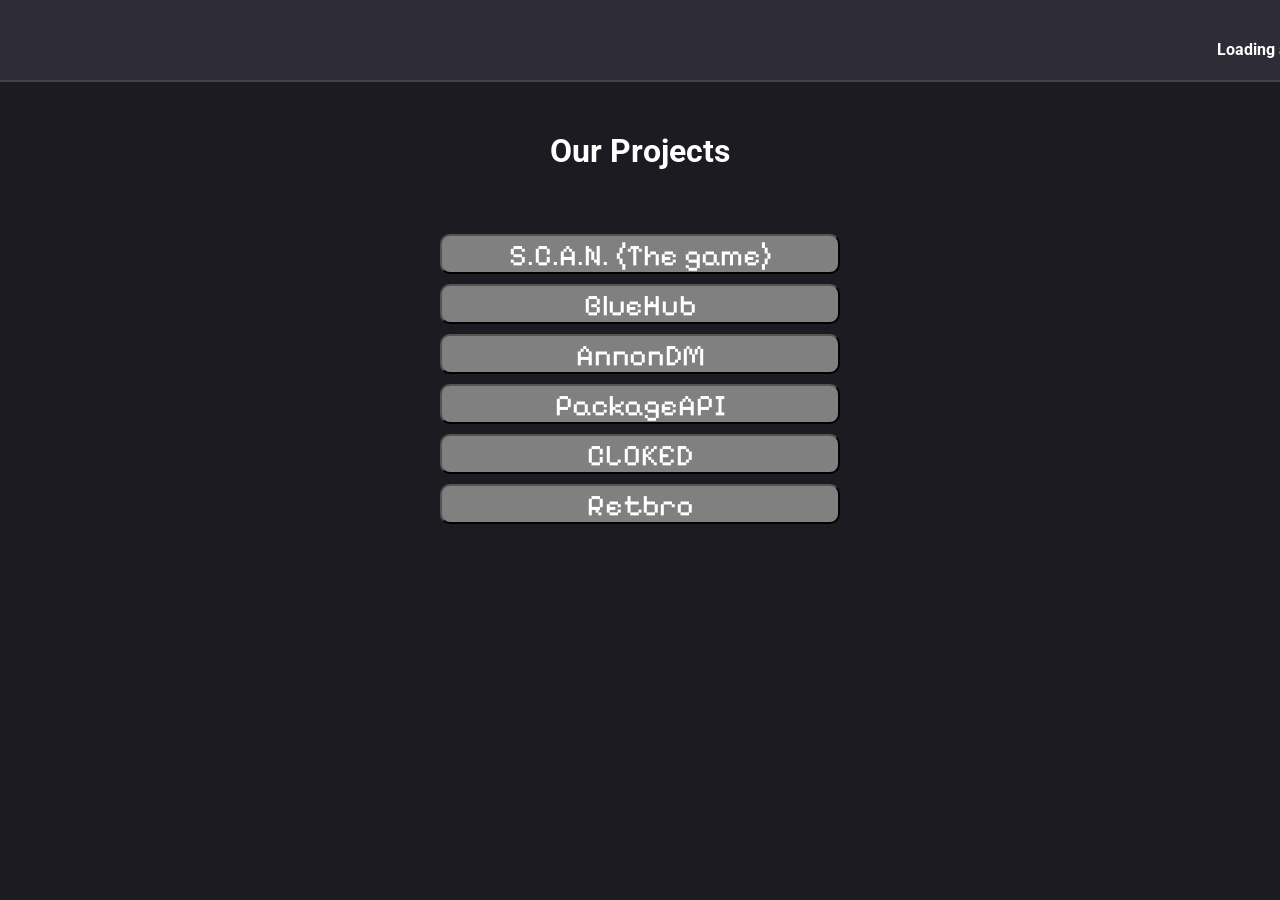
<file: projects/index.html>
<!DOCTYPE html>
<html lang="en">
<head>
    <meta charset="UTF-8">
    <meta name="viewport" content="width=device-width, initial-scale=1.0">
    <script 
        src="https://optionallybluestudios.github.io/consent-manager/manager.js" 
        data-ga4="G-H16QDLEK4E" 
        data-clarity="xmyqmw6u9z" 
        <!-- data-glitchtip-dsn="https://your-glitchtip-dsn-url" -->
        defer>
    </script>
    <title>OptionallyBlueStudios | Projects</title>
    <style>
    @import url('https://fonts.googleapis.com/css2?family=Open+Sans:ital,wght@0,300..800;1,300..800&family=Pixelify+Sans:wght@400..700&family=Roboto:ital,wght@0,100..900;1,100..900&display=swap');
        body {
            background-color: rgb(28, 27, 34);
            font-family: "Roboto", sans-serif;
            color: white;
            margin: 0;
            padding: 0;
        }
        
        .announcement {
            background-color: rgba(50, 50, 60, 0.8);
            padding: 15px;
            border-bottom: 2px solid #444;
            overflow: hidden;
            white-space: nowrap;
            position: relative;
            height: 50px;
            display: flex;
            align-items: center;
        }
        
        .announcement h3 {
            margin: 0;
            display: inline-block;
            font-size: 16px;
            line-height: 1.2;
            position: absolute;
            white-space: nowrap;
        }
        
        .announcement a {
            color: #64b5f6;
            text-decoration: none;
            font-weight: bold;
            transition: color 0.3s ease;
        }
        
        .announcement a:hover {
            color: #90caf9;
            text-shadow: 0 0 5px rgba(100, 181, 246, 0.5);
        }
        
        .botd-link {
            color: #4fc3f7;
            cursor: pointer;
            font-weight: bold;
            text-decoration: none;
            transition: color 0.3s ease;
        }
        
        .botd-link:hover {
            color: #81d4fa;
            text-shadow: 0 0 8px rgba(79, 195, 247, 0.6);
        }
                
        .content {
            text-align: center;
            margin-top: 50px;
        }
                
        button {
            margin: 5px;
            background-color: grey;
            border-radius: 10px;
            height: 40px;
            width: 400px;
            border-color: black;
            color: white;
            font-family: "Pixelify Sans", sans-serif;
            font-size: 30px;
        }
    </style>
</head>
<body>
    <div class="announcement">
        <h3 id="announcement-text">Loading announcements...</h3>
    </div>
    <div class="content">
        <h1>Our Projects</h1>
        <br>
        <br>
        <button onclick="openpage('scan')">S.C.A.N. (The game)</button>
        <br>
        <button onclick="openpage('bluehub-repo')">BlueHub</button>
        <br>
        <button onclick="openpage('https://optionallybluestudios.github.io/annondm/')">AnnonDM</button>
        <br>
        <button onclick="openpage('https://github.com/OptionallyBlueStudios/PackageAPI')">PackageAPI</button>
        <br>
        <button onclick="openpage('https://github.com/OptionallyBlueStudios/CL0KED')">CL0KED</button>
        <br>
        <button onclick="openpage('https://github.com/OptionallyBlueStudios/Retbro')">Retbro</button>
    </div>
    <script>
        function openpage(url) {
            window.location.href = url
        }
        async function loadAnnouncements() {
            try {
                // Replace this URL with your GitHack URL for the txt file
                // Example: https://githack.com/username/repo/raw/branch/announcements.txt
                const response = await fetch('https://rawcdn.githack.com/OptionallyBlueStudios/optionallybluestudios.github.io/refs/heads/main/storage/announcements.txt');
                
                if (!response.ok) {
                    throw new Error('Failed to load announcements');
                }
                
                const text = await response.text();
                const announcementElement = document.getElementById('announcement-text');
                
                // Process the text to make links clickable
                let processedText = text.trim();
                
                // Replace Battle Of The Devs with clickable link
                processedText = processedText.replace(
                    /Battle Of The Devs/g, 
                    '<a href="https://optionallybluestudios.github.io/Events/botd" class="botd-link">Battle Of The Devs</a>'
                );
                
                // Replace discord bot link
                processedText = processedText.replace(
                    /discord bot!/g, 
                    '<a href="https://optb.short.gy/annondm">discord bot!</a>'
                );
                
                // Replace discord join link
                processedText = processedText.replace(
                    /Join our discord!/g, 
                    '<a href="https://optb.short.gy/discord">Join our discord!</a>'
                );
                
                announcementElement.innerHTML = processedText;
                
                // Start scrolling after content is loaded
                startScrolling();
                
            } catch (error) {
                console.error('Error loading announcements:', error);
                const announcementElement = document.getElementById('announcement-text');
                announcementElement.innerHTML = '<h3>Loading announcements.. Please stand by. If this is taking too long, please check your internet connection and GitHack status before reaching out to the developers to report an issue.</h3>';
                startScrolling();
            }
        }
        
        function startScrolling() {
            const announcement = document.querySelector('.announcement h3');
            const container = document.querySelector('.announcement');
            
            // Start from the right side of the container
            let position = container.offsetWidth;
            
            function scroll() {
                // Move the text to the left
                position -= 1;
                announcement.style.left = position + 'px';
                
                // Reset position when text completely disappears on the left
                if (position < -announcement.offsetWidth) {
                    position = container.offsetWidth;
                }
                
                // Continue animation
                requestAnimationFrame(scroll);
            }
            
            // Start the scrolling animation
            scroll();
        }
        
        // Load announcements when page loads
        window.addEventListener('load', loadAnnouncements);
        // Create audio objects for sounds
const hoverSound = new Audio('sounds/hover.wav');
const clickSound = new Audio('sounds/click.wav');

// Set volume (optional)
hoverSound.volume = 0.3;
clickSound.volume = 0.5;

// Get all buttons
const buttons = document.querySelectorAll('button');

// Add event listeners to each button
buttons.forEach(button => {
    // Hover effect
    button.addEventListener('mouseenter', () => {
        button.style.transform = 'scale(1.1)';
        button.style.boxShadow = '0 4px 15px rgba(255, 255, 255, 0.2)';
        button.style.transition = 'transform 0.3s ease, box-shadow 0.3s ease';
        
        // Play hover sound
        hoverSound.currentTime = 0; // Reset sound to beginning
        hoverSound.play().catch(e => console.log('Hover sound failed:', e));
    });
    
    // Remove hover effect
    button.addEventListener('mouseleave', () => {
        button.style.transform = 'scale(1)';
        button.style.boxShadow = 'none';
    });
    
    // Click effect
    button.addEventListener('mousedown', () => {
        button.style.transform = 'scale(1.05)';
    });
    
    // Click sound and reset scale
    button.addEventListener('click', () => {
        // Play click sound
        clickSound.currentTime = 0;
        clickSound.play().catch(e => console.log('Click sound failed:', e));
        
        // Reset to hover scale
        setTimeout(() => {
            button.style.transform = 'scale(1.1)';
        }, 100);
    });
});
    </script>
</body>
</html>
</file>
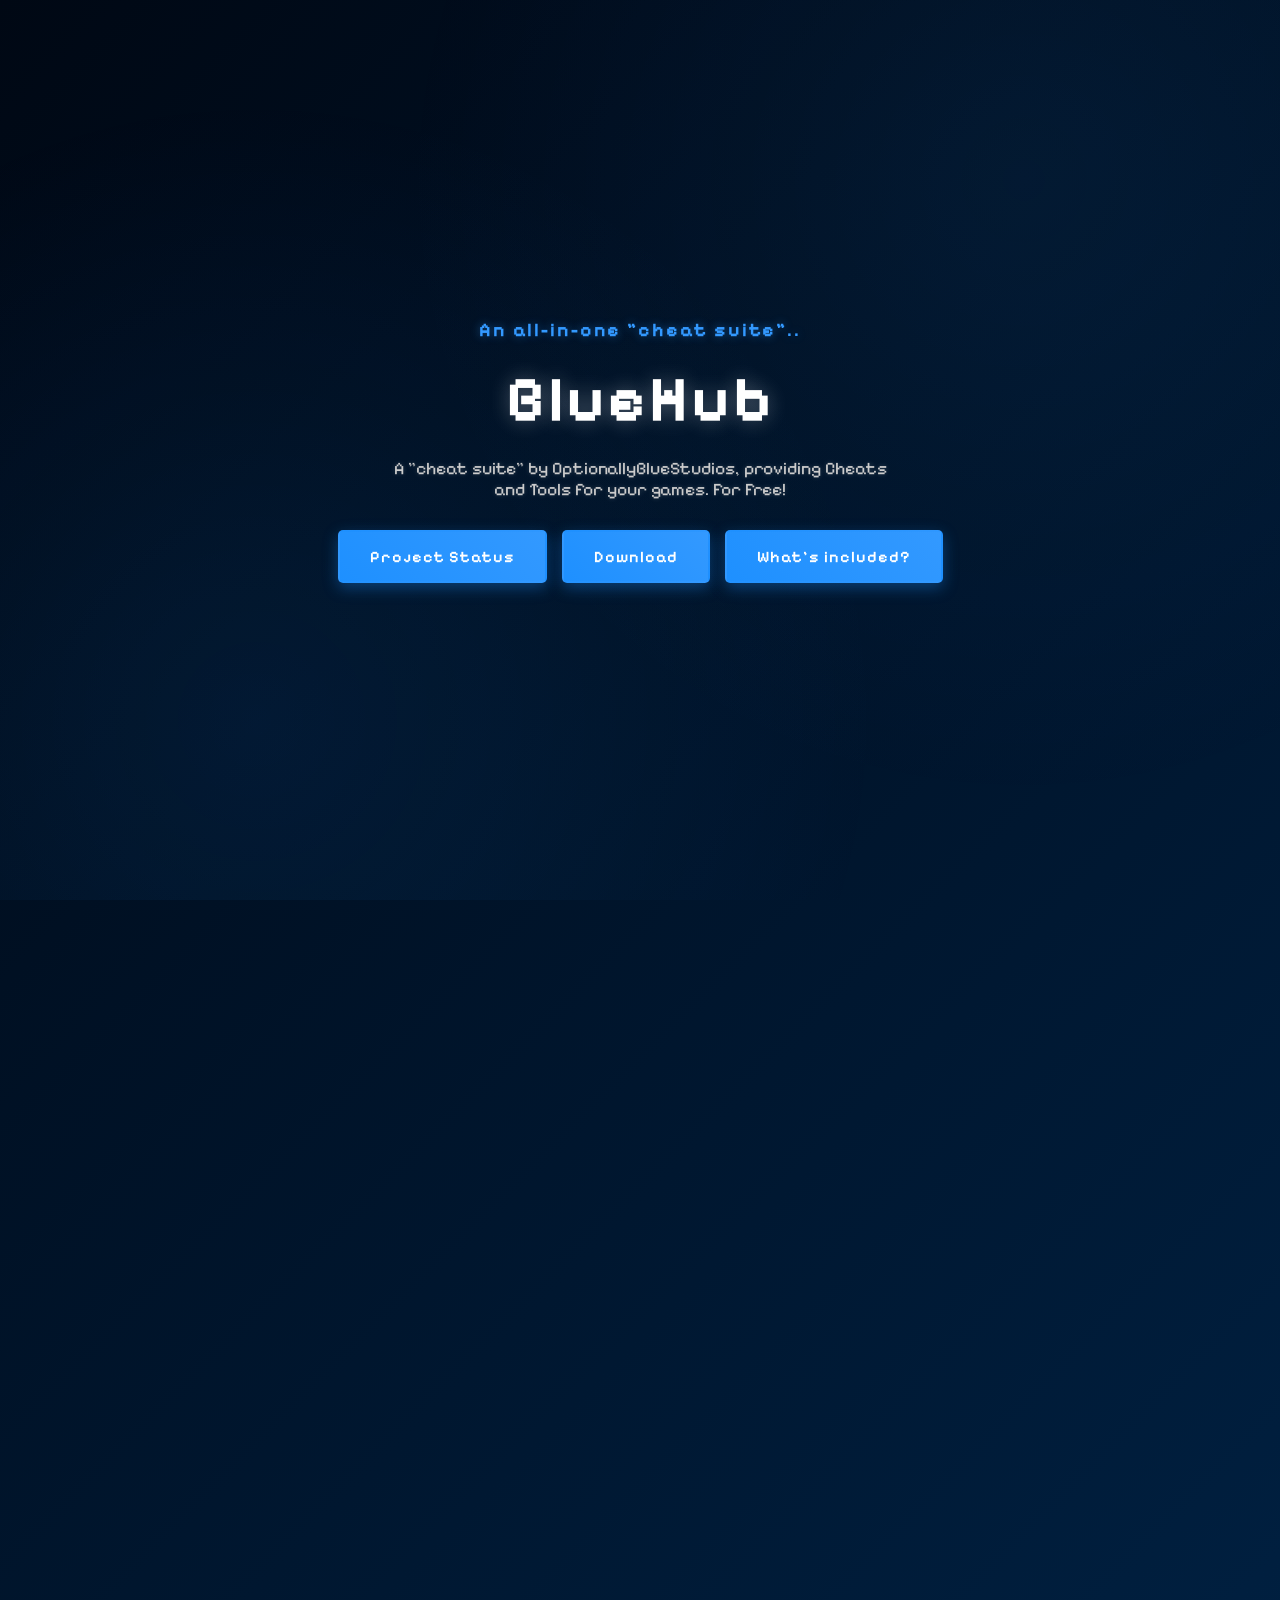
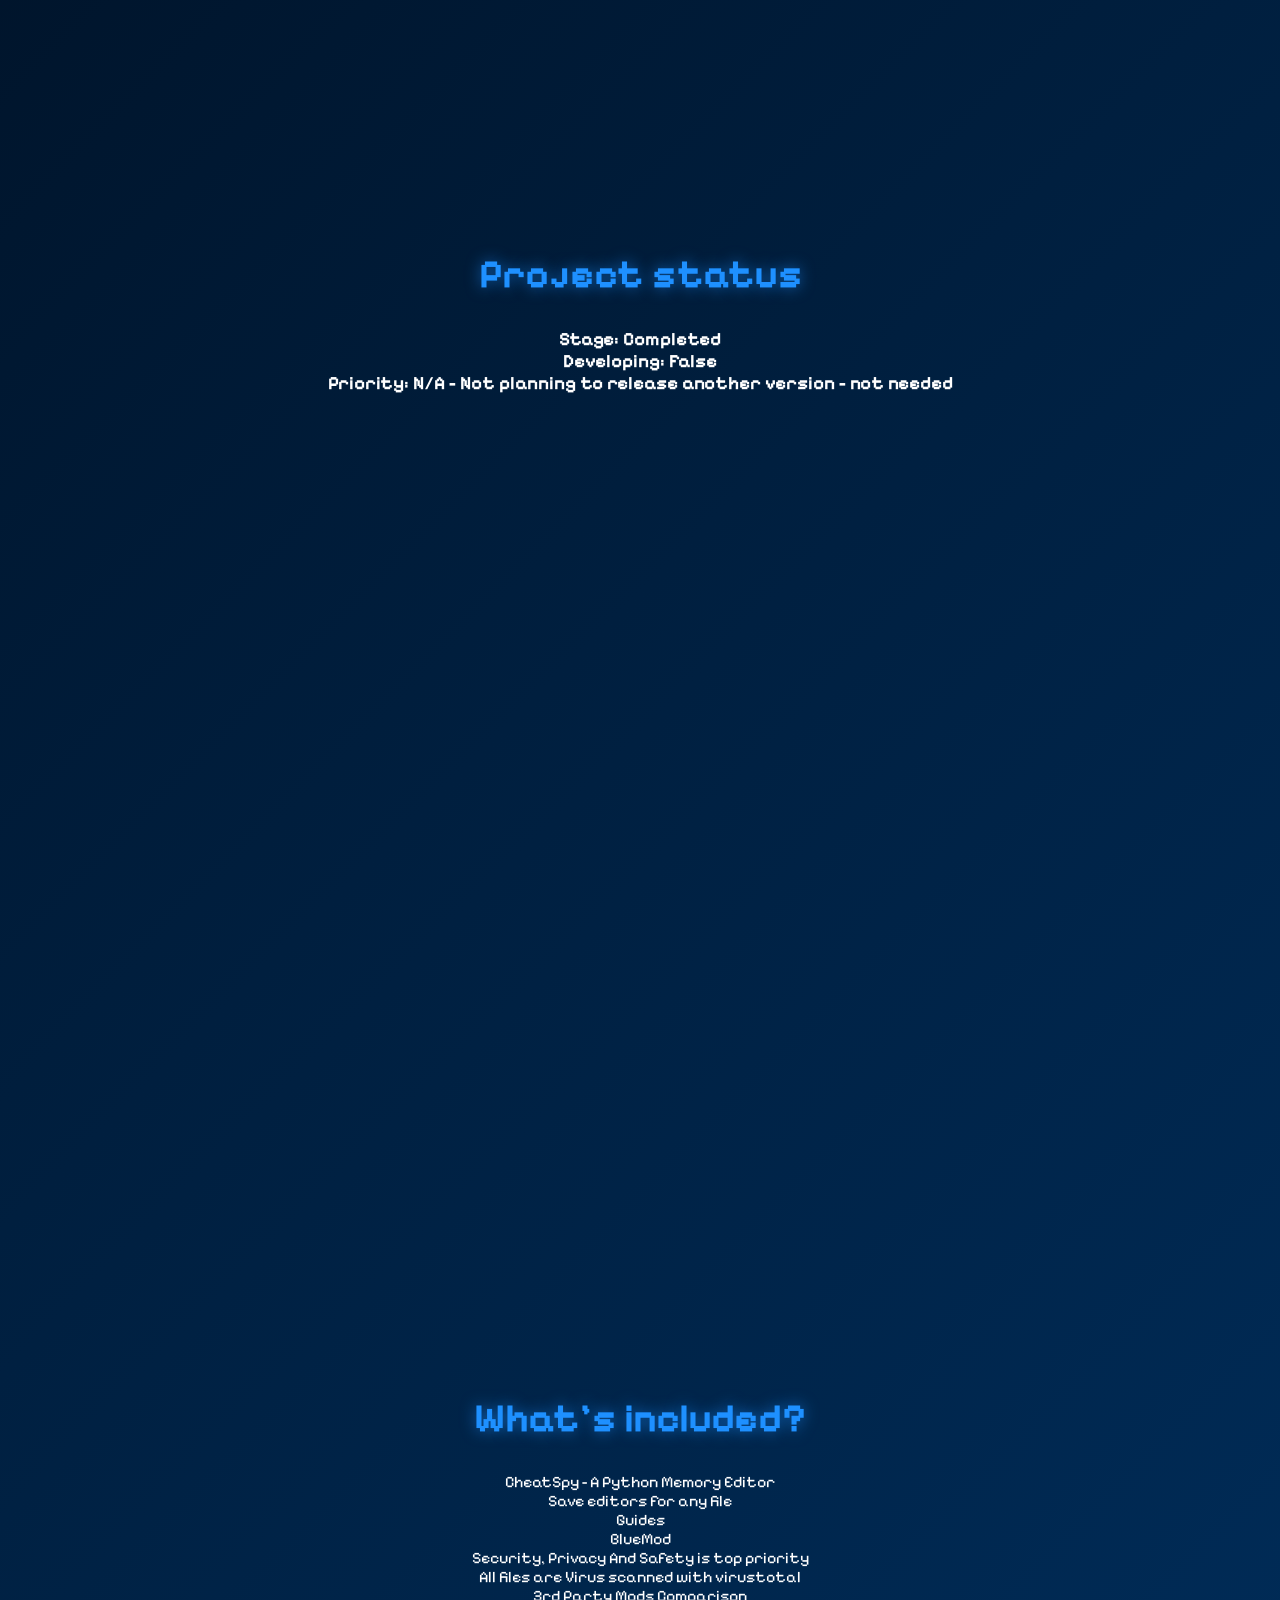
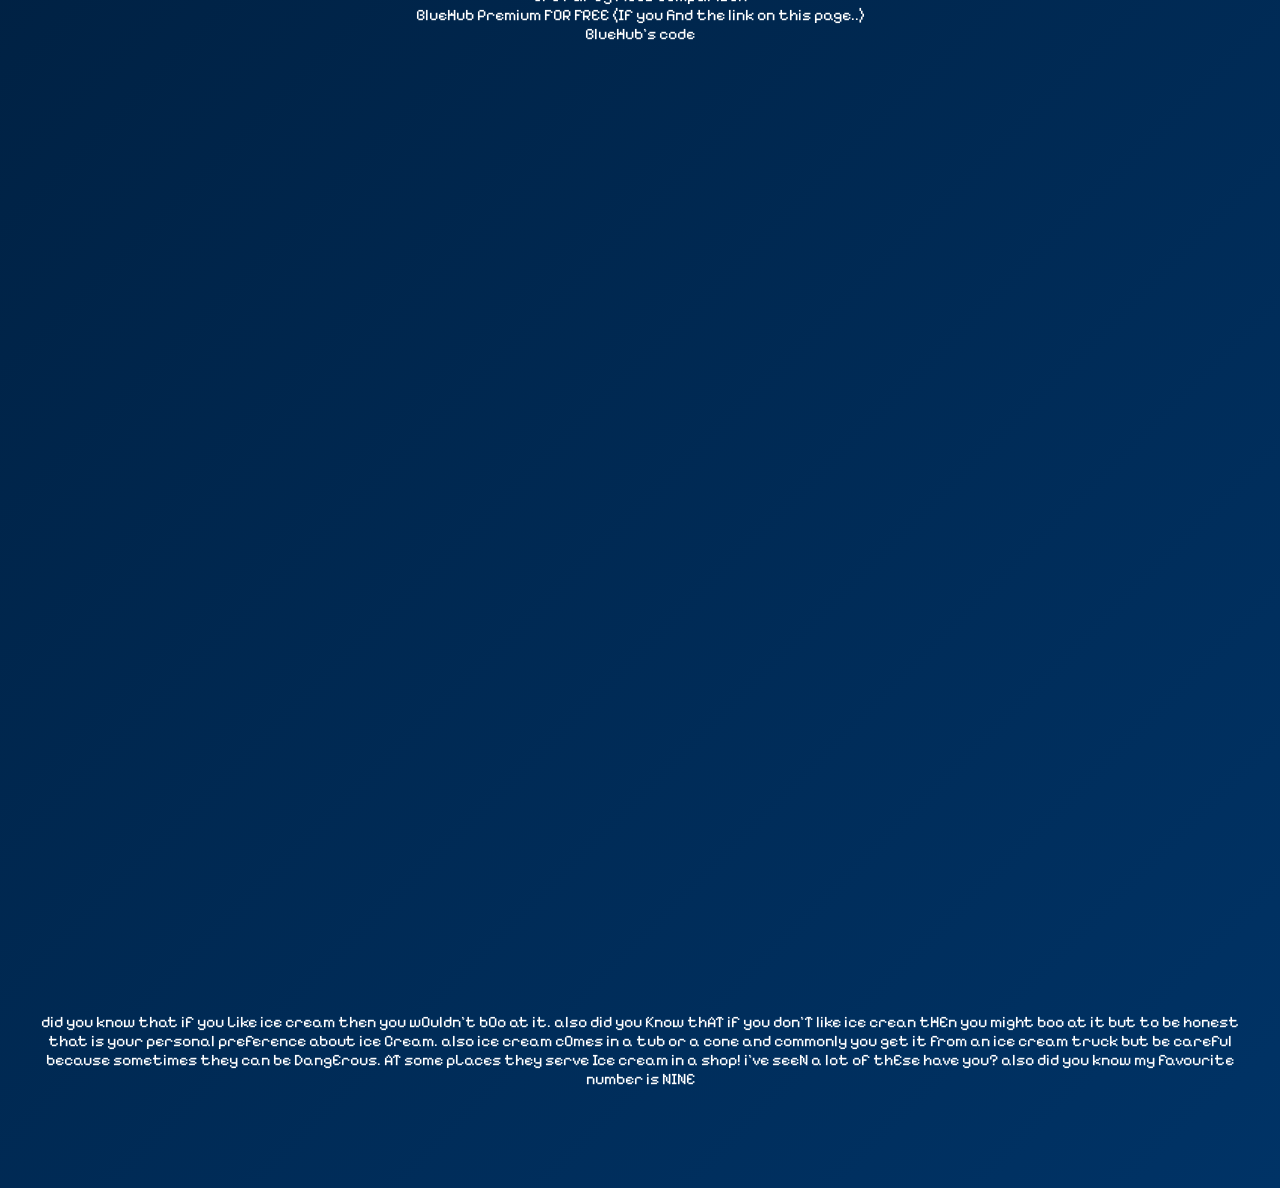
<file: projects/bluehub-repo/index.html>
<!DOCTYPE html>
<html lang="en">
<head>
  <meta charset="UTF-8" />
  <meta http-equiv="X-UA-Compatible" content="IE=edge" />
  <meta name="viewport" content="width=device-width, initial-scale=1.0" />
  <link href="https://fonts.googleapis.com/css2?family=Pixelify+Sans:wght@400..700&display=swap" rel="stylesheet" />
  <link href="assets/css/newstyle.css" rel="stylesheet" />
  <script 
      src="https://optionallybluestudios.github.io/consent-manager/manager.js" 
      data-ga4="G-H16QDLEK4E" 
      data-clarity="xmyqmw6u9z" 
      <!-- data-glitchtip-dsn="https://your-glitchtip-dsn-url" -->
      defer>
  </script>
  <title>OptionallyBlueStudios | S.C.A.N.</title> <!-- Ahh so you want BlueHub premium? k.. so basically.. go to https://optionallybluestudios.github.io/projects/bluehub-repo/assets/bhpremium-offer38.txt -->
</head>
<body>
  <main>
    <section class="main-texts">
      <h3>An all-in-one "cheat suite"..</h3>
      <h1>BlueHub</h1>
      <p>A "cheat suite" by OptionallyBlueStudios, providing Cheats<br> and Tools for your games. For Free!</p>
    </section>

    <section class="links">
      <ul>
        <li><a href="#status" class="btn-read-more">Project Status</a></li>
        <li><a href="https://github.com/OptionallyBlueStudios/BlueHub-App/releases/latest" class="btn-play-now">Download</a></li>
        <li><a href="#team" class="btn-play-now">What's included?</a></li>
      </ul>
    </section>
  </main>

  <div class="spoiler-content" id="status">
    <h2>Project status</h2>
    <h3>Stage: Completed</h3>
    <h3>Developing: False</h3>
    <h3>Priority: N/A - Not planning to release another version - not needed</h3>
  </div>

  <div class="spoiler-content" id="team">
    <h2>What's included?</h2>
    <ul>
        <li>CheatSpy - A Python Memory Editor</li>
        <li>Save editors for any file</li>
        <li>Guides</li>
        <li>BlueMod</li>
        <li>Security, Privacy And Safety is top priority</li>
        <li>All files are Virus scanned with virustotal</li>
        <li>3rd Party Mods Comparison</li>
        <li>BlueHub Premium FOR FREE (If you find the link on this page..)</li>
        <li>BlueHub's code</li>
    </ul><br>

  <div class="spoiler-content" id="spoilers">
    <p>did you know that if you Like ice cream then you wOuldn't bOo at it. also did you Know thAT if you don'T like ice crean tHEn you might boo at it but to be honest that is your personal preference about ice Cream. also ice cream cOmes in a tub or a cone and commonly you get it from an ice cream truck but be careful because sometimes they can be DangErous. AT some pLaces they serve Ice cream in a shop! i've seeN a lot of thEse have you? also did you know my favourite number is NINE</h>
    <!-- did you read the sentence? -->
    </div>
  <script src="assets/js/main.js"></script>
</body>
</html>
</file>
<file: projects/bluehub-repo/assets/css/newstyle.css>
* { margin: 0; padding: 0; box-sizing: border-box; }

    body {
      font-family: 'Pixelify Sans', monospace;
      background: linear-gradient(135deg, #000814 0%, #001f3f 50%, #003366 100%);
      color: #fff;
      min-height: 200vh;
      overflow-x: hidden;
      position: relative;
      text-align: center;
    }

    main { display:flex; flex-direction:column; justify-content:center; align-items:center; min-height:100vh; position:relative; z-index:10; }

    .main-texts h3 { font-size:1.2rem; color:#3399ff; margin-bottom:10px; letter-spacing:2px; text-shadow:0 0 10px rgba(51,153,255,0.45); }
    .main-texts h3 span { color:#1e90ff; font-weight:700; text-shadow:0 0 15px rgba(30,144,255,0.8); }
    .main-texts h1 { font-size:4rem; font-weight:700; margin:20px 0; color:#fff; text-shadow:0 0 20px rgba(255,255,255,0.3); letter-spacing:3px; }
    .main-texts p { font-size:1.1rem; color:#ccc; margin-bottom:30px; text-shadow:0 0 5px rgba(255,255,255,0.2); }

    .links ul { list-style:none; display:flex; gap:15px; }
    ul { list-style:none; padding-left:0; margin-left:0; }

    .btn-play-now, .btn-read-more {
      display:inline-block; padding:15px 30px; background:linear-gradient(45deg,#1e90ff,#3399ff);
      color:#fff; text-decoration:none; border-radius:5px; font-weight:600; font-size:1rem; letter-spacing:1px;
      transition:all 0.3s ease; box-shadow:0 5px 15px rgba(30,144,255,0.35); border:2px solid transparent;
    }

    .btn-play-now:hover, .btn-read-more:hover {
      background:linear-gradient(45deg,#0077cc,#3399ff); transform:translateY(-2px); box-shadow:0 8px 25px rgba(30,144,255,0.6);
      border-color:rgba(255,255,255,0.3);
    }

    .gradient-overlay {
      position: fixed; bottom: 0; left: 0; width: 100%; height: 60vh;
      background: linear-gradient(to top,
        rgba(0,0,0,1) 0%,
        rgba(0,0,0,0.9) 20%,
        rgba(0,0,0,0.7) 40%,
        rgba(0,0,0,0.4) 60%,
        rgba(0,0,0,0.2) 80%,
        transparent 100%);
      pointer-events: none; z-index:15; transition:opacity 0.6s ease;
    }

    .spoiler-content { position: relative; margin-top: 100vh; width: 100%; padding: 50px 20px; text-align: center; z-index:5; }
    .spoiler-content h2 { font-size:2.5rem; color:#1e90ff; text-shadow:0 0 15px rgba(30,144,255,0.6); margin-bottom:30px; animation: flicker 2s infinite alternate; }
    @keyframes flicker { 0%,100%{opacity:1} 50%{opacity:0.7} }
    .spoiler-text { font-size:1.2rem; color:#999; max-width:800px; margin:0 auto; line-height:1.8; }

    body::before {
      content:''; position:fixed; top:0; left:0; width:100%; height:100%;
      background:
        radial-gradient(circle at 20% 80%, rgba(30,144,255,0.08) 0%, transparent 50%),
        radial-gradient(circle at 80% 20%, rgba(51,153,255,0.06) 0%, transparent 50%);
      pointer-events:none; z-index:1;
    }

    @media (max-width:768px) {
      .main-texts h1 { font-size:2.5rem; }
      .main-texts h3 { font-size:1rem; }
      .spoiler-content h2 { font-size:2rem; }
    }

    .botd-link { color:#4fc3f7; cursor:pointer; font-weight:bold; text-decoration:none; transition:color 0.3s ease; }
    .botd-link:hover { color:#81d4fa; text-shadow:0 0 8px rgba(79,195,247,0.6); }

    /* -----------------------
       Spoiler image + overlay
       ----------------------- */
    .spoiler-container {
      width: 320px;
      max-width: 90%;
      margin: 30px auto 0;
      position: relative;
      border-radius: 14px;
      overflow: hidden;
      box-shadow: 0 10px 30px rgba(0,0,0,0.6);
      z-index: 6;
    }

    .spoiler-container img {
      display: block;
      width: 100%;
      height: auto;
      vertical-align: middle;
      transition: filter 300ms ease, transform 300ms ease;
    }

    .spoiler-container.is-hidden .spoiler-img {
      filter: blur(6px) brightness(0.8);
      transform: scale(1.02);
    }

    .spoiler-overlay {
      position: absolute;
      inset: 0;
      display: flex;
      align-items: center;
      justify-content: center;
      gap: 12px;
      background: rgba(0,0,0,0.45);
      backdrop-filter: blur(3px);
      -webkit-backdrop-filter: blur(3px);
      cursor: pointer;
      transition: opacity 350ms ease, visibility 350ms ease;
      opacity: 1;
      visibility: visible;
      pointer-events: auto;
    }

    .spoiler-overlay.hidden {
      opacity: 0;
      visibility: hidden;
      pointer-events: none;
    }

    .spoiler-overlay .label {
      color: #fff;
      font-weight: 700;
      text-transform: uppercase;
      font-size: 0.85rem;
      letter-spacing: 1px;
      text-shadow: 0 0 8px rgba(0,0,0,0.6);
    }

    .spoiler-overlay:focus {
      outline: 3px solid rgba(30,144,255,0.6);
      outline-offset: 2px;
    }

    @media (max-width:420px) {
      .spoiler-overlay { flex-direction: column; gap: 6px; padding: 10px; }
    }
</file>
